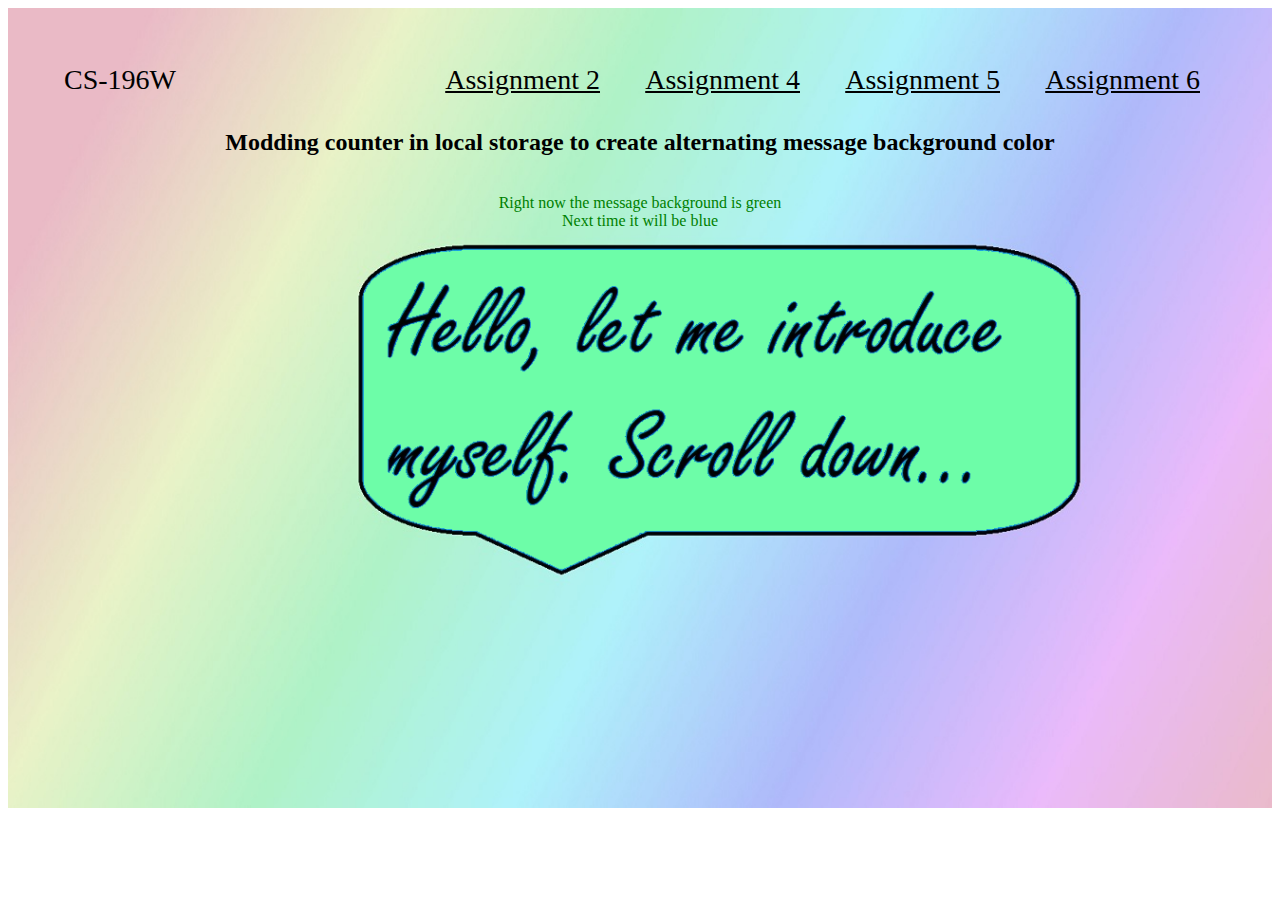
<file: index.html>
<!DOCTYPE html>
<html>
  <head>
    <meta charset="utf-8">
    <link href="styles.css" rel="stylesheet" />
  </head>

  <body>
    <div id="mybg" class="mybg">
      <script src="set_bg.js"></script>

      <div id="myDIV" onscroll="changeBGmodLocalCtr()">
        <div id="headerLeft" class="top-left">CS-196W</div>
        <div id="headerRight4" class="top-right4">
          <a href="https://chint32.github.io/coteyhinton.github.io/cotey_a2">Assignment 2</a>
        </div>
        <div id="headerRight3" class="top-right3">
          <a href="https://chint32.github.io/coteyhinton.github.io/cotey_a4">Assignment 4</a>
        </div>
        <div id="headerRight2" class="top-right2">
          <a href="https://chint32.github.io/coteyhinton.github.io/cotey_a5">Assignment 5</a>
        </div>
        <div id="headerRight1" class="top-right1">
          <a href="https://chint32.github.io/coteyhinton.github.io/cotey_a6">Assignment 6</a>
        </div>

        <div class="content">
          <h2>Modding counter in local storage to create alternating message background color</h2>
          <br>
          <div id="numVisits"></div>
          <script src="app.js"></script>
        </div>
        <div id="parallax1" class="parallax"></div>
        <div 
          style="height:1000px;
          width:80%;
          margin: auto;
          background-color:#b19cd9;
          font-size:36px;
          text-align:center">
           <h2><br>Cotey Hinton</h2>
           <p>Android Developer</p>
           <img src="profile_pic.jpg" width="300" height="300" border-radius="50%"</img>

           <div  style="height:200px; 
             width: 500px;
             font-size:36px;
             margin: 0 auto;
             text-align:center">
               <br>Talented android developer passionately working to integrate modern API's and libraries with creative design to produce innovative and captivating applications.
           </div>
        </div>

        <div id="parallax2" class="parallax"></div>
     </div>
  </div>
  <script>
    function changeBGmodLocalCtr() {
      const element = document.getElementById("myDIV");
      let y = element.scrollTop;
      const bgElement = document.getElementById("mybg");
      if(y < 1000){
        if(localStorage.count % 2 == 0){
          bgElement.style.backgroundRepeat="no-repeat";
          bgElement.style.backgroundImage="url('img_parallax.jpg')";    
        } else {
          bgElement.style.backgroundRepeat="no-repeat";
          bgElement.style.backgroundImage="url('img_parallax_green.png')";    
        }
      } else {
        if(localStorage.count % 2 == 0){
          bgElement.style.backgroundRepeat="no-repeat";
          bgElement.style.backgroundImage="url('img_parallax2.jpg')";    
      } else {
        bgElement.style.backgroundRepeat="no-repeat";
        bgElement.style.backgroundImage="url('img_parallax2_green.png')";    
      }  
    }
  }
  </script>
  </body>
</html>
</file>
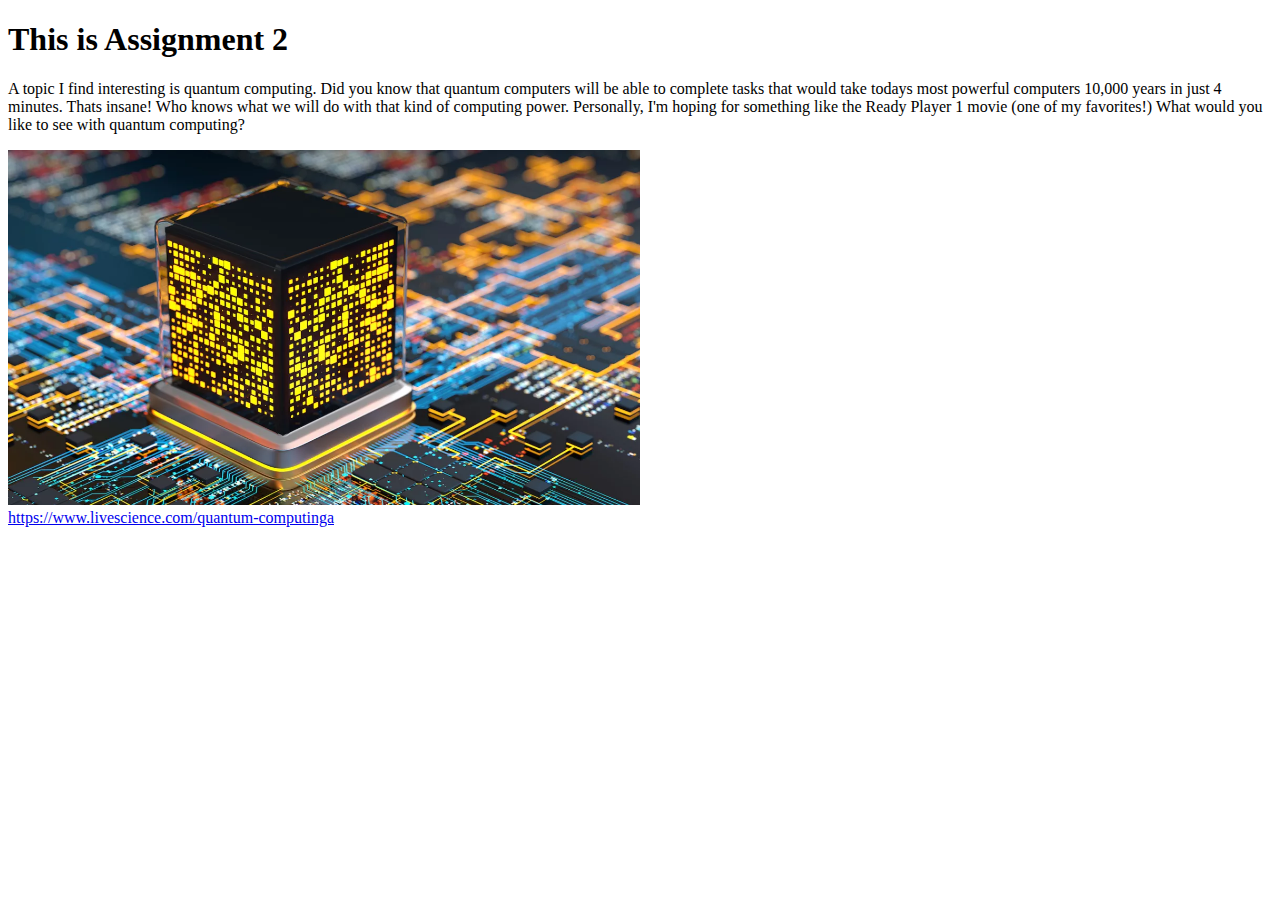
<file: cotey_a2/index.html>
<!DOCTYPE html>
<html>
  <body>
    <h1>This is Assignment 2</h1>
      <p>A topic I find interesting is quantum computing. Did you know that quantum computers will be able to complete tasks that would take todays most powerful computers 10,000 years in just 4 minutes. Thats insane! Who knows what we will do with that kind of computing power. Personally, I'm hoping for something like the Ready Player 1 movie (one of my favorites!) What would you like to see with quantum computing?</p>
      <img src="quantum_cpu.jpg" margin-left="auto" margin-right="auto" width="50%"</img>
      <br>
      <a href="https://www.livescience.com/quantum-computing">https://www.livescience.com/quantum-computing</>a
  </body>
</html>
</file>
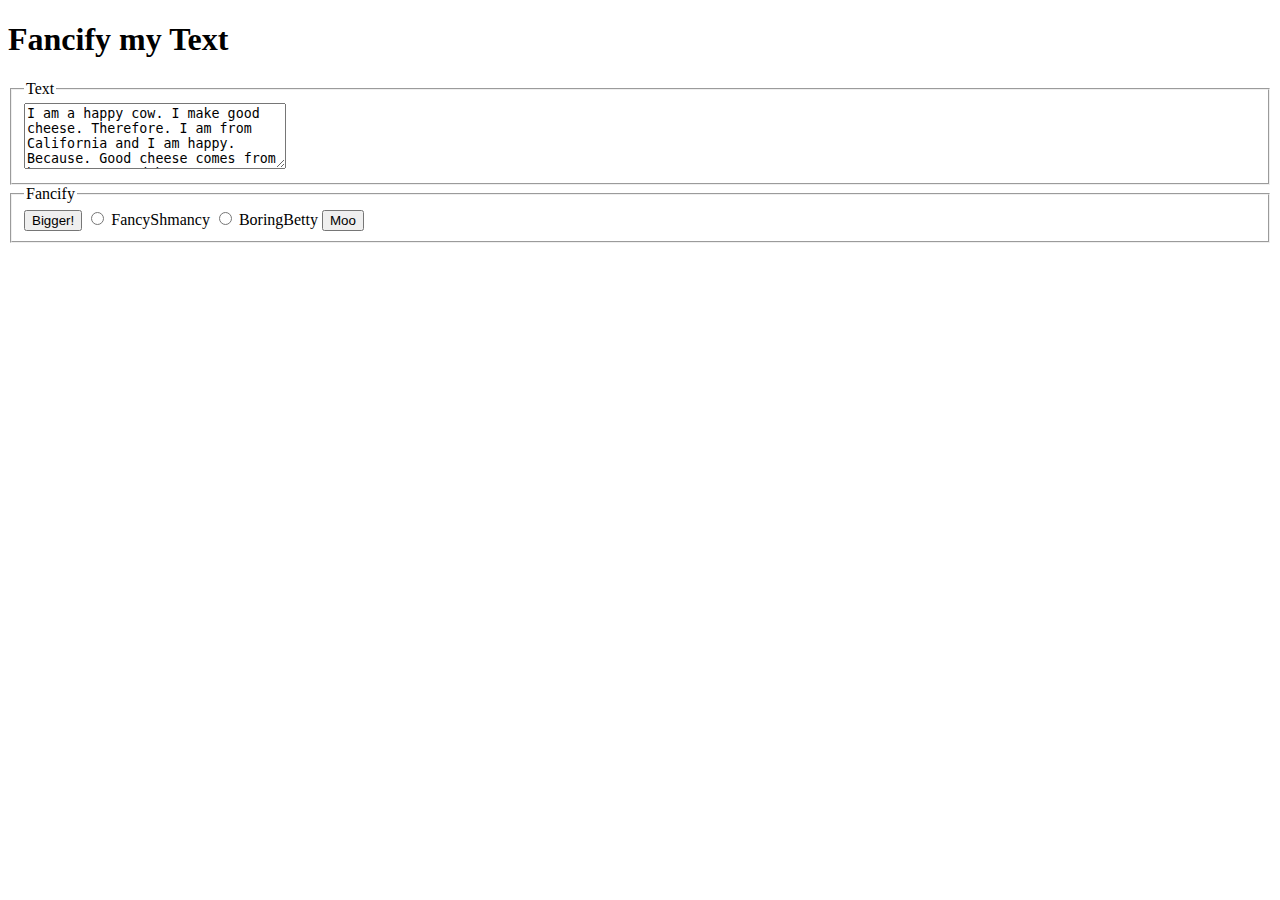
<file: cotey_a4/index.html>
<!DOCTYPE html>
<html>
	<head>
		<title>Fancify Shamcify</title>

		<!-- link to your script file here -->
		<script src="fancifymytext.js"></script>
		
	</head>

	<body>
		<h1>Fancify my Text</h1>
		<fieldset>
			<legend>Text</legend>
			<textarea id="userTxtArea" rows="4" cols="30">I am a happy cow. I make good cheese. Therefore. I am from California and I am happy. Because. Good cheese comes from happy cows. And happy cows come from California. The End.</textarea>
		</fieldset>

		<!-- Your UI controls go here -->

		<fieldset>
			<legend>Fancify</legend>
			<form>
				<button type="button" onclick="bigger()">Bigger!</button>
				<input type="radio" id="btnfancy" name="btnfancy" onchange="makeFancy()">
  				<label for="btnfancy">FancyShmancy</label>
				<input type="radio" id="btnboring" name="btnboring" onchange="makeBoring()">
  				<label for="btnboring">BoringBetty</label>
				<button type="button" onclick="interruptingCow()">Moo</button>
			</form>
		</fieldset>
	</body>
</html>
</file>
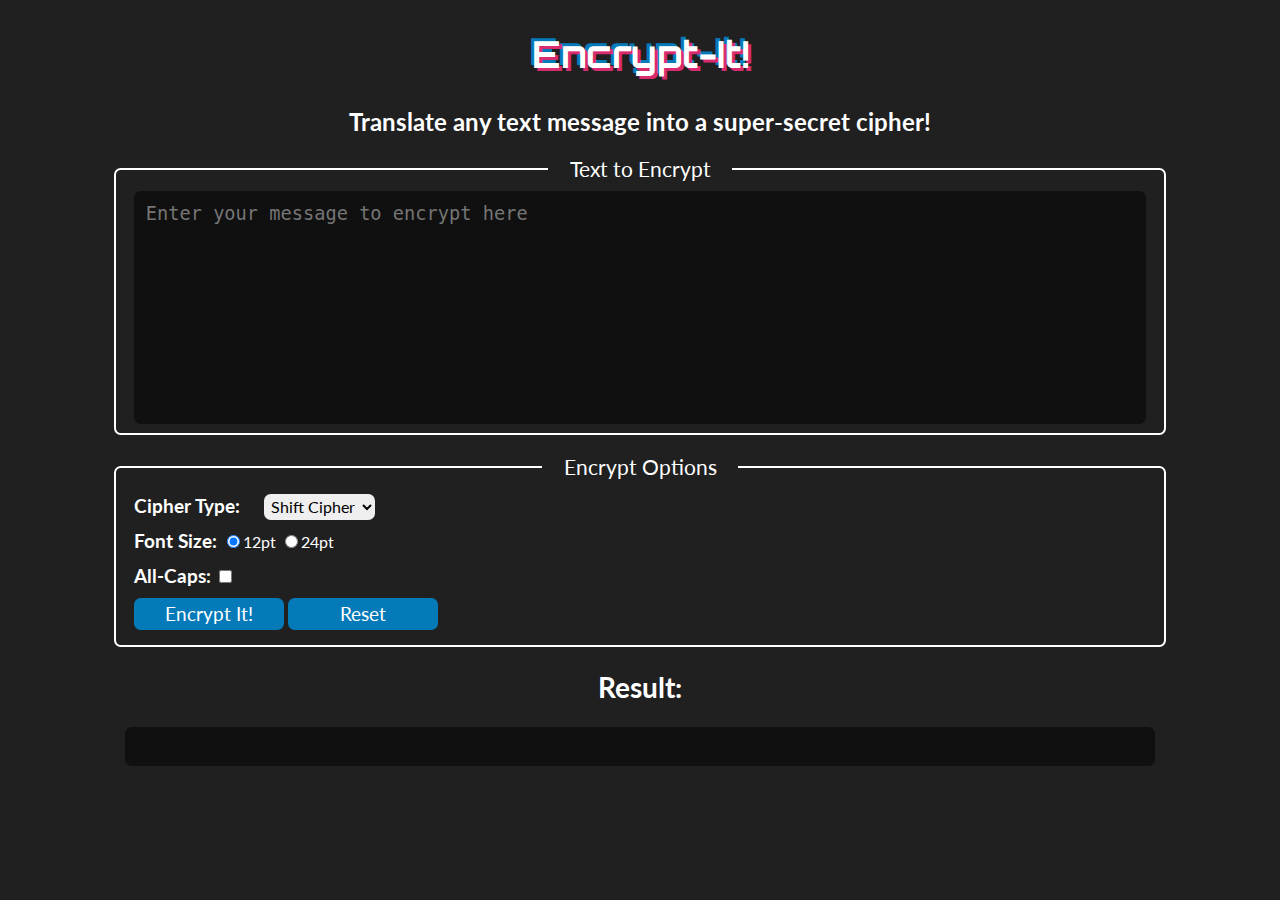
<file: cotey_a5/index.html>
<!DOCTYPE>
<html>
  <head>
    <title>Encrypt-It!</title>
    <link rel="stylesheet" href="encrypt-it.css">
  </head>
  <body>
    <header>
      <h1>Encrypt-It!</h1>
      <h2>Translate any text message into a super-secret cipher!</h2>
    </header>
    <main>
      <fieldset>
        <legend>Text to Encrypt</legend>
        <textarea id="input-text" rows="10" cols="60" 
         placeholder="Enter your message to encrypt here"></textarea>
      </fieldset>
      <fieldset>
        <legend>Encrypt Options</legend>

        <p>
          <strong>Cipher Type: </strong>
          <select id="cipher-type">
            <option value="shift">Shift Cipher</option>
            <option value="random">Randomized</option>
          </select>
        </p>

        <p>
          <strong>Font Size: </strong>
          <label>
            <input checked type="radio" name="text-size" value="12pt">12pt</input>
          </label>
          <label>
            <input type="radio" name="text-size" value="24pt">24pt</input>
          </label>
        </p>
        
        <p>
          <label>
            <strong>All-Caps:</strong>
            <input id="all-caps" type="checkbox" name="uppercase-ouput" value="uppercase"/>
          </label>
        </p>

        <button id="encrypt-it">Encrypt It!</button>
        <button id="reset">Reset</button>
      </fieldset>

      <div id="result-area">
        <h2>Result:</h2>
        <p id="result"></p>
      </div>
    </main>
  <script src="encrypt-it.js"></script>
  </body>
</html>
</file>
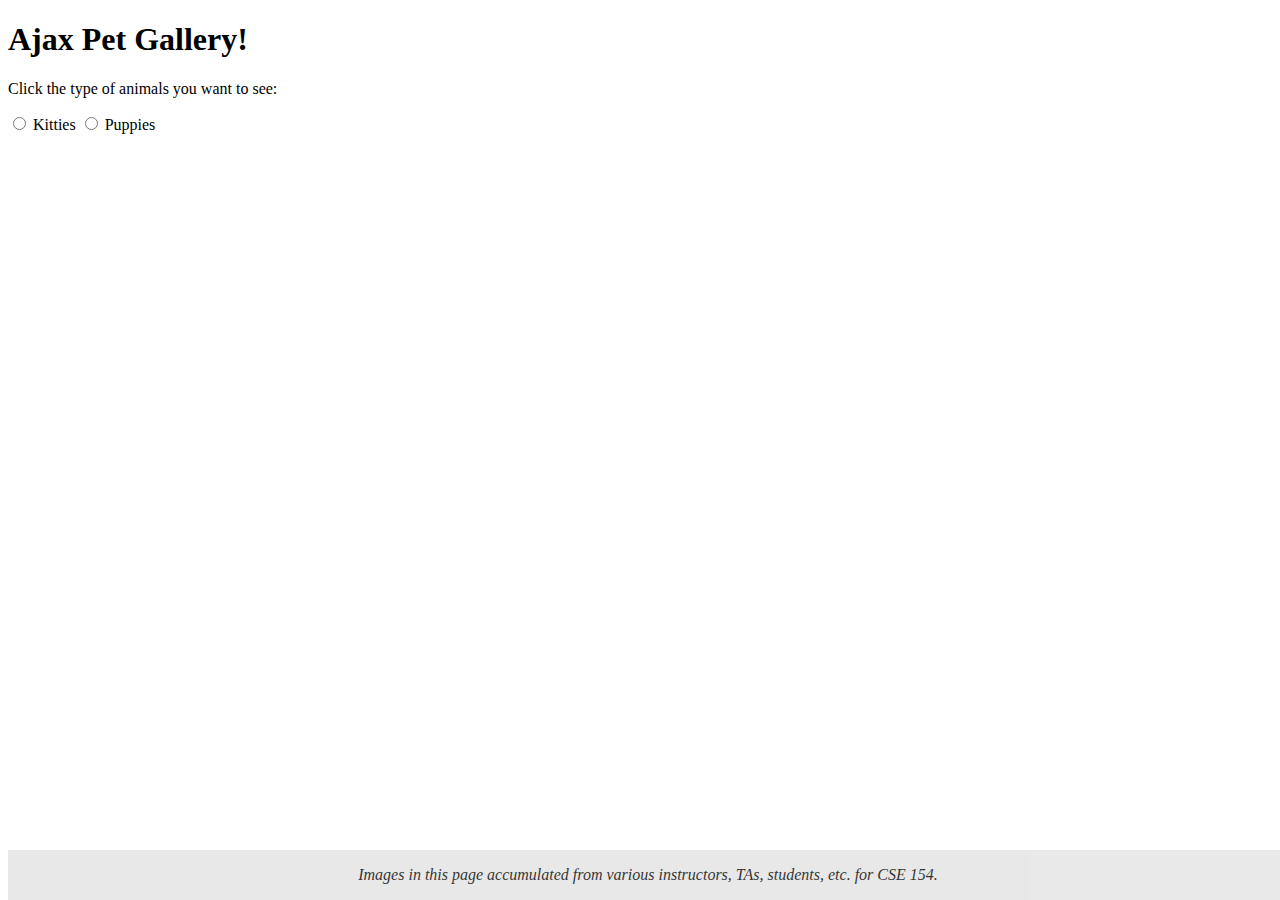
<file: cotey_a6/index.html>
<!--
  A webpage for showcasing photos for puppies or kitties. Puppies are the best of course.
-->
<!DOCTYPE html>
<html>
  <head>
    <title>Pet Gallery</title>
    <link rel="stylesheet" href="ajaxpets.css">
    <script src="ajaxpets.js"></script>
  </head>

  <body>
    <header>
      <h1>Ajax Pet Gallery!</h1>
    </header>
    <main>
      <p>Click the type of animals you want to see:</p>

      <div>
        <label><input value="kitty" type="radio" name="animal"> Kitties</label>
        <label><input value="puppy" type="radio" name="animal"> Puppies</label>
      </div>

      <div id="pictures"></div>
    </main>
    <footer>
      <p>
        Images in this page accumulated from various instructors, TAs, students, etc. for CSE 154.
      </p>
    </footer>
  </body>
</html>
</file>
<file: styles.css>
#myDIV {
  height: 800px;
  width: 100%;
  overflow: auto;
  background-size: cover;
}

.mybg {
  width: 100%;
  height: 100%;
  background-repeat: no-repeat;
  background-size: cover;
}
.top-left {
  position: absolute;
  top: 64px;
  left: 64px;
  font-size: 28px;
  font-family: fantasy;

}
.top-right1 {
  position: absolute;
  top: 64px;
  right: 80px;
  font-size: 28px;
  font-family: fantasy;
}
.top-right2 {
  position: absolute;
  top: 64px;
  right: 280px;
  font-size: 28px;
  font-family: fantasy;
}
.top-right3 {
  position: absolute;
  top: 64px;
  right: 480px;
  font-size: 28px;
  font-family: fantasy;
}
.top-right4 {
  position: absolute;
  top: 64px;
  right: 680px;
  font-size: 28px;
  font-family: fantasy;
}
.content {
  width: 100%;
  top: 10%;
  transform: translateY(100%);
  text-align: center;
  color: black;
}

.parallax {
  /* Full height */
  height: 100%;
  width: 100%;
}

a:link, a:visited {
  color: black;
}

a:hover, a:active {
  color: green;
}

img {
  border-radius: 50%;
}
</file>
<file: cotey_a5/encrypt-it.css>
/*
 * This is the stylesheet for encrypt-it
 */

@import url('https://fonts.googleapis.com/css?family=Orbitron|Lato');

/* Typography */

body {
  background-color: #202020;
  color: white;
  font-family: "Lato", sans-serif;
}

button, select {
  font-family: "Lato", sans-serif;
}

button, textarea {
  color: white;
}

h1, h2, legend {
  text-align: center;
}

h1 {
  margin: 30px auto;
  font-size: 28pt;
  font-family: "Orbitron", sans-serif;
  /*
   * If you've never seen text-shadow, open up the Inspector and play around
   * with it a bit!
   */
  text-shadow: 3px 3px #d92b6f, -3px -3px #047ab9;
  /*
   * This here sets the header to do the animation defined by the keyframe rule
   * "glitch", and plays it for 1 second when the page loads
   */
  animation: glitch 1s;
}

legend {
  padding: 0 16pt;
  font-size: 16pt;
}

button, strong, textarea, #result-area {
  font-size: 14pt;
}

strong {
  line-height: 26pt;
}

select {
  padding: 2pt;
  margin: 0 14pt;
  font-size: 12pt;
}

/* Fieldset */

button, fieldset, select, textarea, #result {
  border-radius: 5pt;
}

fieldset {
  width: 80%;
  padding: 7pt 14pt;
  border: 1.5pt solid white;
  margin: 14pt auto;
}

textarea {
  width: 100%;
  padding: 7pt;
  border: 2px solid #101010;
  background-color: #101010;
  /*
   * Disable resize and outline (the blue-y border thing you see when you click
   * on interactive elements on a page. Never remove outline if you are not
   * implementing your own CSS for an element's focused state for
   * accessibility!)
   * Read more at:
   * https://developer.mozilla.org/en-US/docs/Web/CSS/outline#Accessibility_concerns
   */
  resize: none;
  outline: none;
  /*
   * A CSS property that changes the border-color smoothly when the textarea
   * changes state. In this case, when the text area is focused
   */
  transition: border-color 0.5s;
}

textarea:focus {
  border-color: #047ab9;
}

#result {
  width: 80%;
  padding: 7pt;
  min-height: 20px;
  margin: 0 auto;
  background-color: #101010;
}

button, select {
  border: none;
}

button {
  min-width: 150px;
  padding: 5px;
  margin: 5px 0;
  background-color: #047ab9;
  cursor: pointer;
  transition: background-color 0.2s;
}

button:hover {
  background-color: #d92b6f;
}

h2, p {
  animation: fade-in-up 0.5s;
  animation-fill-mode: both;
}

p {
  animation-delay: 0.2s;
  margin: 0;
}

/*
 * The keyframes rule defines a CSS animation. It defines what styles
 * the selected elements take on at certain times.
 */
@keyframes glitch {
  /*
   * Keyframes are defined by percentage, the length of the animation
   * is defined in the animation property, see line 42 in h1 ruleset.
   *
   * Since the length of the animation is 1s, 0% is the start time (0s)
   * 15% represents 15% of 1s (0.15s) and so on.
   */
  0% {
    /* heading is hidden at this point */
    opacity: 0;
    text-shadow: none;
  }
  15% {
    /* text-shadow starts small */
    text-shadow: 1px 1px #d92b6f, -1px -1px #047ab9;
  }
  35% {
    /* text-shadow at max expansion */
    text-shadow: 10px 10px #047ab9, -10px -10px #d92b6f;
  }
  65% {
    /* text-shadow squeeze back but over shoots */
    text-shadow: 1px 1px #d92b6f, -1px -1px #047ab9;
  }
  100% {
    /* heading is fully revealed */
    opacity: 1;
    /* text-shadow's final position*/
    text-shadow: 3px 3px #d92b6f, -3px -3px #047ab9;
  }
}

/*
 * A simpler keyframe rule, where 'from' is the same as 0%, and 'to' is the same
 * as 100%
 */
@keyframes fade-in-up {
  from {
    transform: translateY(8pt);
    opacity: 0;
  }
  to {
    transform: none;
    opacity: 1;
  }
}
</file>
<file: cotey_a6/ajaxpets.css>
/*
 * CSS for Ajax Pets Exercise
 */
footer {
  background-color: #e3e3e3;
  bottom: 0;
  opacity: 0.8;
  position: fixed;
  width: 100%;
}

footer p {
  font-style: italic;
  text-align: center;
}

img {
  height: 200px;
  margin: 5px;
}

#pictures {
  display: flex;
  flex-wrap: wrap;
  justify-content: space-evenly;
  margin: 20px;
}
</file>
